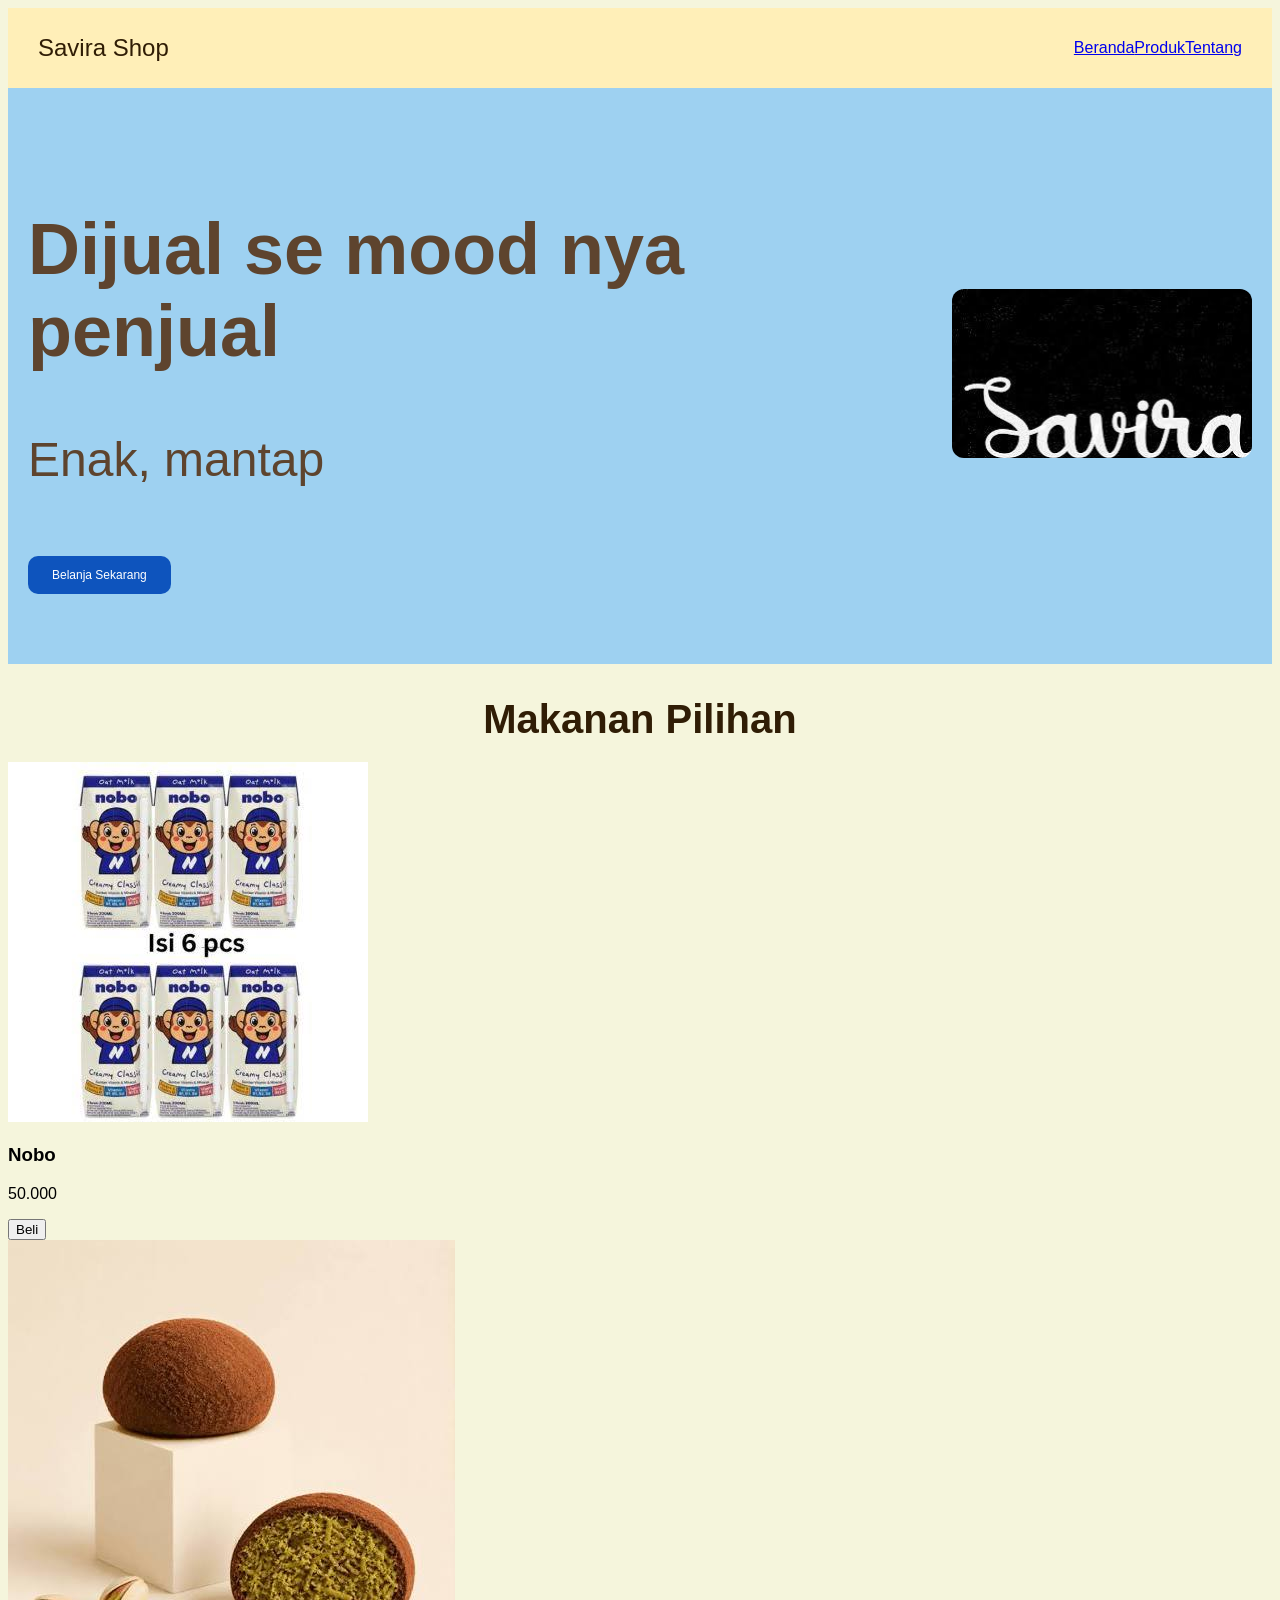
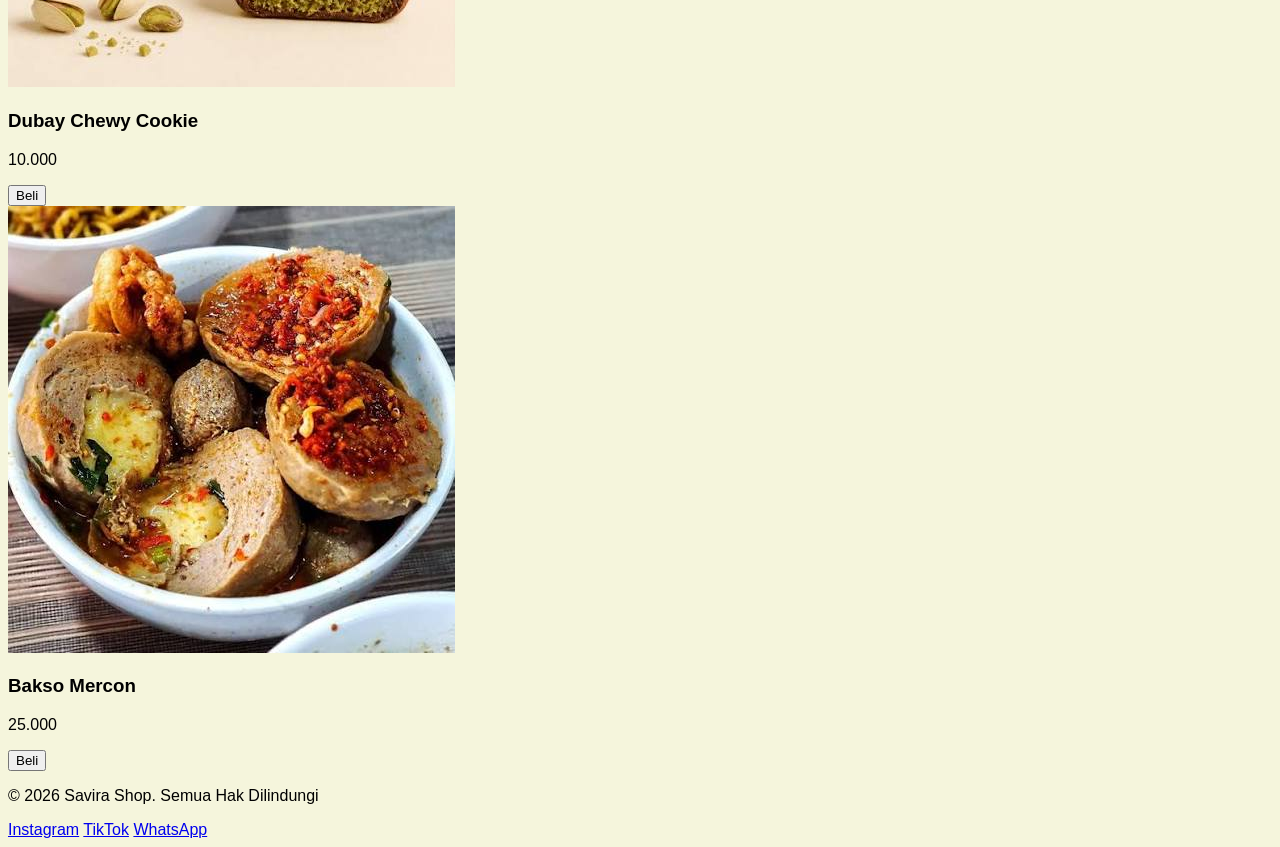
<file: jobsheet3/index.html>
<!DOCTYPE html>
<html lang="en">
<head>
    <meta charset="UTF-8">
    <meta name="viewport" content="width=device-width, initial-scale=1.0">
    <title>Jobsheet 3</title>
    <link rel="stylesheet" href="style.css"
</head>
<body>
    <header class="navbar">
        <div class="logo">Savira Shop</div>
        <nav>
            <ul class="menu">
                <li><a href="#">Beranda</a></li>
                <li><a href="#">Produk</a></li>
                <li><a href="#">Tentang</a></li>
            </ul>
        </nav>
        </header>
        <section class="hero-container">
            <div class="hero-text">
                <h1>Dijual se mood nya penjual</h1>
                <p>Enak, mantap</p>
                <button class="btn-primary">Belanja Sekarang</button>
            </div>
            <div class="hero-img">
                <img src="s.jpg" alt="Ilustrasi belanja online">
            </div>
        </section>
        <section class="produk-container">
            <h2 class="judul-section">Makanan Pilihan</h2>
            <div class="grid-produk">
                <div class="kartu">
                    <img src="n.jpg">
                    <h3>Nobo</h3>
                    <p class="harga">50.000</p>
                    <button class="btn-kecil">Beli</button>
                </div>
                <div class="kartu">
                    <img src="d.jpg">
                    <h3>Dubay Chewy Cookie</h3>
                    <p class="harga">10.000</p>
                    <button class="btn-kecil">Beli</button>
                </div>
                <div class="kartu">
                    <img src="b.jpg">
                    <h3>Bakso Mercon</h3>
                    <p class="harga">25.000</p>
                    <button class="btn-kecil">Beli</button>
                </div>
                <div class="kartu">
        </section>
        <footer clss="footer">
            <p>&copy 2026 Savira Shop. Semua Hak Dilindungi</p>
            <div class="sosial">
                <a href="#">Instagram</a>
                <a href="#">TikTok</a>
                <a href="#">WhatsApp</a>
            </div>
        </footer>
</html>
</file>
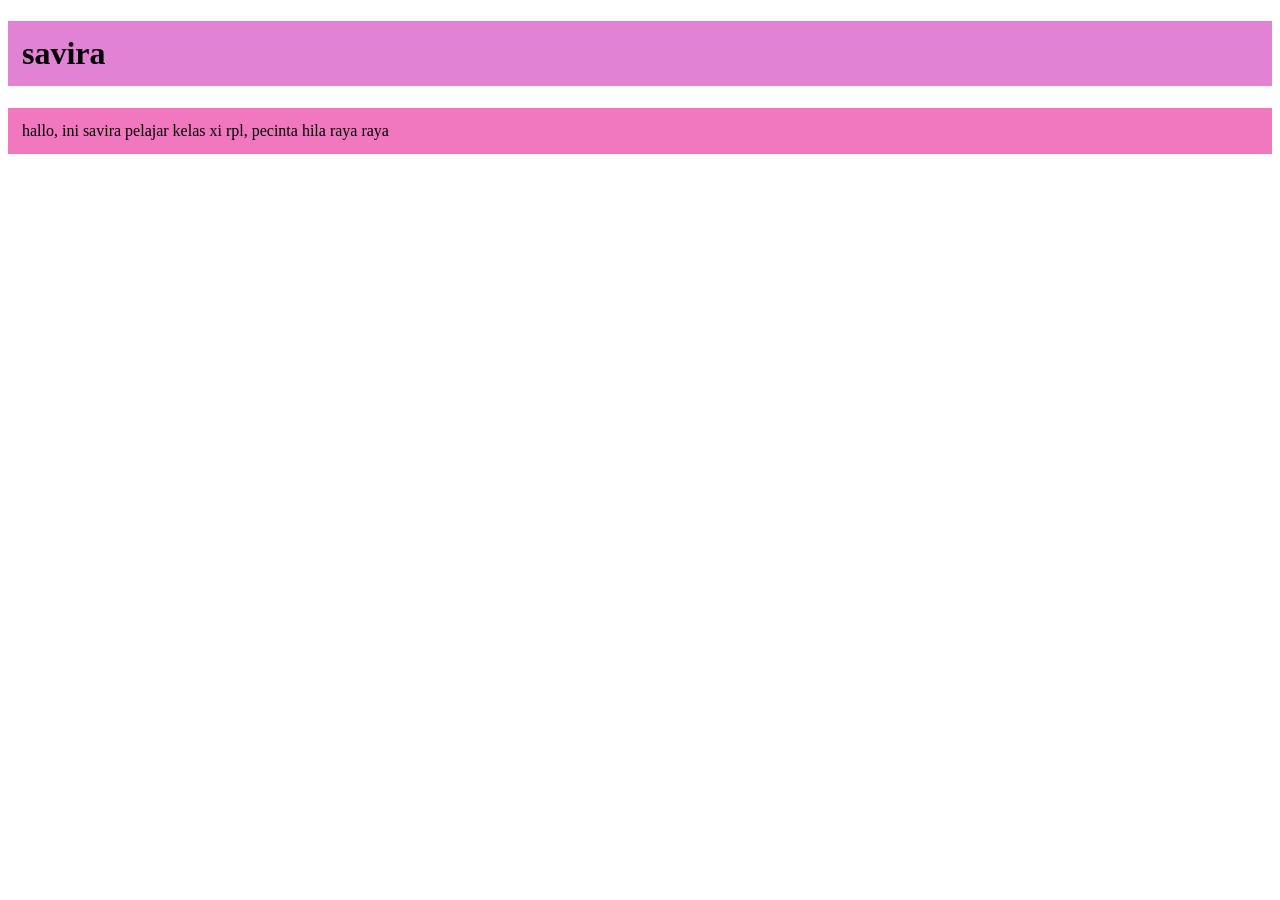
<file: jobsheet_1/index.html>
<!DOCTYPE html>
<html lang="en">
<head>
    <meta charset="UTF-8">
    <meta name="viewport" content="width=device-width, initial-scale=1.0">
    <title>Document</title>
    <link rel="stylesheet" href="style.css">
</head>
<body>
    <h1 id="nama">savira</h1>
    <p class="bio">hallo, ini savira pelajar kelas xi rpl, pecinta hila raya raya</p>
</body>
</html>
</file>
<file: jobsheet3/style.css>
* {
    font-family: 'Franklin Gothic Medium', 'Arial Narrow', Arial, sans-serif;
}

body {
    background-color: beige;
}

.navbar {
    display: flex;
justify-content: space-between;
align-items: center;
text-align: center;
padding: 15px 30px;
box-sizing: border-box;
background-color:#ffefb8;
grid-template-columns: repeat(5, 1);

}

.logo {
color: rgb(48, 29, 5);
font-size: 24px;
font-style: bold;
text-align: center;
}

.menu li {
display: flex;
gap: 12px;
}

.menu {
    display: flex;
    margin-left: 20px;
    list-style: none;
}

.hero-container {
display: flex;
align-items: center;
gap: 20px;
padding: 60px 20px;
justify-content: space-between;
background-color: #9ed1f1;
}

.hero-text {
    font-size: 3rem;
    margin-bottom: 10px;
color: 
#5e442e;

}
.hero-img img {
width: 300px;
border-radius: 12px;
height: auto;
}

.btn-primary {
background-color:
rgb(14, 84, 189);
padding: 12px 24px;
border: none;
border-radius: 10px;
font-size: 12px;
color: white;
cursor: pointer;
}

.judul-section {
font-size: 2.5rem; 
margin-bottom: 20px;
color:rgb(48, 29, 5);
text-align: center;
}

@media (max-width: 768px) {
    .hero h1 {
        font-size: 1.5rem;
    }

.grid-produk {
display: flex;
flex-wrap: wrap;
gap: 20px;
padding: 40px 200x;
justify-content: space-between;
}

.kartu {
display: flex;
flex-direction: column;
background-color:
rgb(100, 176, 238);
border: 1px solid #ddd
border-radius: 8px;
padding: 15px;
}

.kartu img {
  max-width: 100%;
height: auto;
border-radius: 4px;
}

.kartu h3 {
font-size: 16px;
margin-bottom: 6px;
}

.harga {
color:
black;
font-weight: bold;
margin-bottom: 12px;
}

.btn-kecil {
margin-top: auto;
color: white;
background-color: rgb(14, 84, 189);
border: none;
padding: 8px 12px;
border-radius: 6px;
cursor: pointer;
}

.footer {
   background-color: #5e442e;
   color: white;
   text-align: center;
   padding: 20px;
   display: flex;
   justify-content: center;
   flex-wrap: wrap;
}

.sosial {
display: flex;
gap: 16px;

}

@media (max-width: 768px) {
    .navbar {
        flex-direction: column;
        gap: 15px;
    }

    .navbar {
        flex-direction: column;
        align-items: center;
        gap: 10px;

    }

    .navbar {
        margin-left: 0;
    
    }

    .hero-title {
        font-size: 2rem;

    }

    .card-produk {
        flex: 1 1 calc(50% - 20px);

    }

 @media (max-width: 480x) {

    }
    .card-produk {
        flex: 1 1 100%;
    }

    .hero-title {
        font-size: 1.5rem;
    }

}
</file>
<file: jobsheet_1/style.css>
h1 {
    background-color: rgb(226, 130, 213);
    color: rgb(0, 0, 0);
    padding: 14px;
}
p {
    background-color: rgb(241, 119, 191);
    color: rgb(0, 0, 0);
    padding: 14px;
}
</file>
